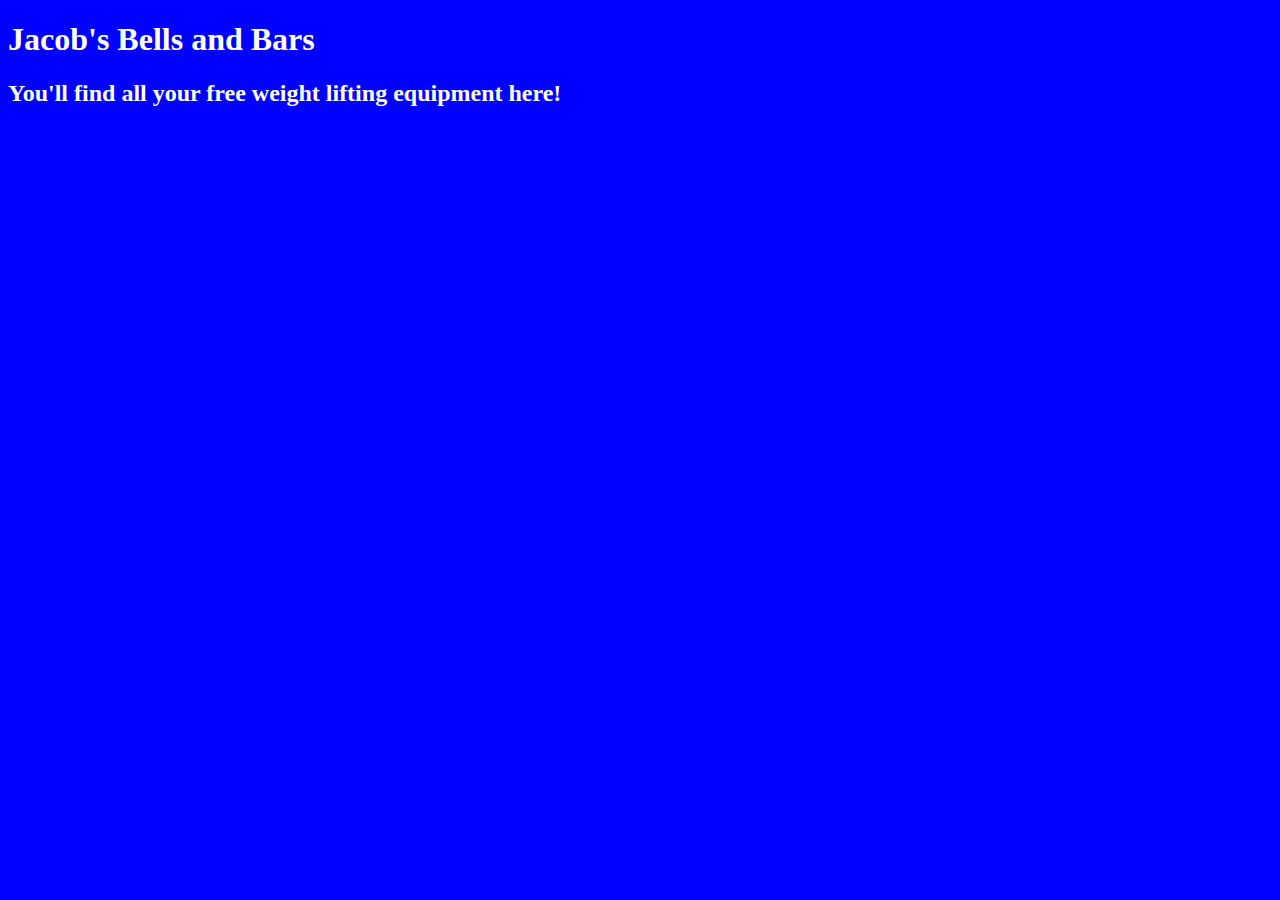
<file: unit_1/index.html>
<!DOCTYPE html>
<html>
    <head>
        <title>

        </title>
    </head>
    <style>

    </style>
    <body>
       <style>
        body {
            background-color: blue;
        }
        h1,h2 {
            color:white;
            outline-color:black;

        }

    </style>
    <h1>
        Jacob's Bells and Bars
    </h1>
    <h2>
        You'll find all your free weight lifting equipment here!
    </h2>

    </body>
</html>
</file>
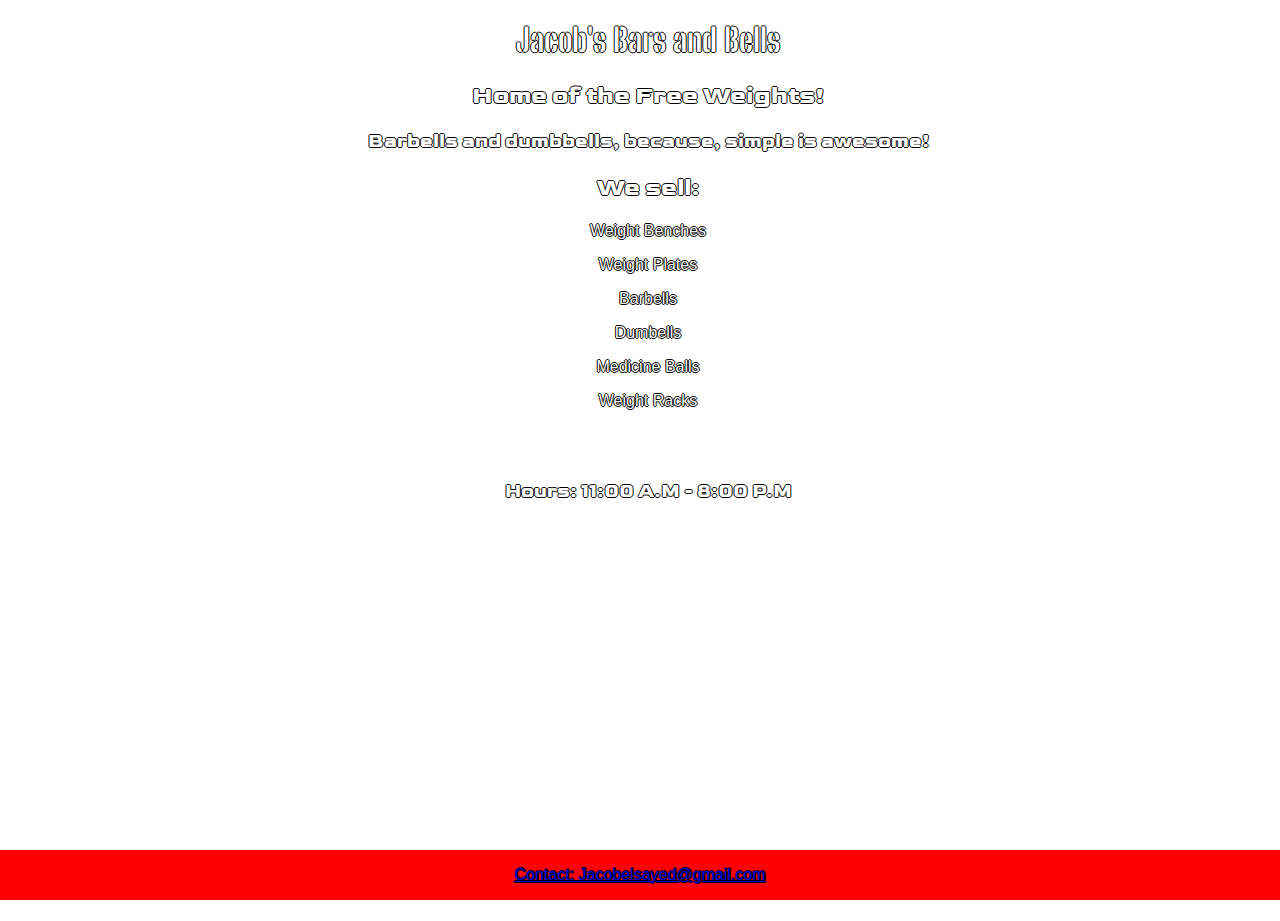
<file: unit_3/index.html>
<!DOCTYPE html>
<html>
    <head>
        <title>Jacob's Bars and Bells</title>
        <link rel="preconnect" href="https://fonts.gstatic.com">
<link href="https://fonts.googleapis.com/css2?family=Open+Sans:ital,wght@1,300&display=swap" rel="stylesheet">
<link rel="preconnect" href="https://fonts.gstatic.com">
<link href="https://fonts.googleapis.com/css2?family=Goldman&display=swap" rel="stylesheet">
<link rel="preconnect" href="https://fonts.gstatic.com">
<link href="https://fonts.googleapis.com/css2?family=Big+Shoulders+Stencil+Text:wght@900&family=Goldman&display=swap" rel="stylesheet">
    </head>
    <body>
      <div class="content-wrapper"></div>
      <div class="text-wrapper"></div>
        <h1>Jacob's Bars and Bells</h1>
        <h2>Home of the Free Weights!
            <h3>Barbells and dumbbells, because, simple is awesome!</h3>
        </h2>
        <h2>We sell:</h2>

        <p><li>Weight Benches</li></p>
        <p><li>Weight Plates</li></p>
        <p><li>Barbells</li></p>
        <p><li>Dumbells</li></p>
        <p><li>Medicine Balls</li></p>
        <p><li>Weight Racks</li></p>
        <br>
        <br>
        <h3>Hours: 11:00 A.M - 8:00 P.M</h3>

        

        <style>
            .footer {
              position: fixed;
              left: 0;
              bottom: 0;
              width: 100%;
              background-color: red;
              color: white;
              text-align: center;
            }
            html, body {
         background: url("https://www.yourworkoutbook.com/wp-content/uploads/2014/03/dumbbell-vs-barbell-bench-press.jpg") no-repeat center center fixed;
         text-align: center;
         background-size: 100% 100%;
      background-position: center;
      color: white;
      font-family: helvetica;
         text-shadow: 1px 0 0 #000, 0 -1px 0 #000, 0 1px 0 #000, -1px 0 0 #000;
         background-repeat: no-repeat;
         width: 100%;
    height: 100%;
    max-width: 100%
    }
    .background
    {
      background: url("https://www.yourworkoutbook.com/wp-content/uploads/2014/03/dumbbell-vs-barbell-bench-press.jpg")



    }

    p {
    color: #fff;
    text-shadow: 1px 0 0 #000, 0 -1px 0 #000, 0 1px 0 #000, -1px 0 0 #000;
}
h1{
  text-shadow: 1px 0 0 #000, 0 -1px 0 #000, 0 1px 0 #000, -1px 0 0 #000;
  font-family: 'Big Shoulders Stencil Text', cursive;
}
h2 {
  text-shadow: 1px 0 0 #000, 0 -1px 0 #000, 0 1px 0 #000, -1px 0 0 #000;
  font-family: 'Goldman', cursive;
  
}
h3 {
  text-shadow: 1px 0 0 #000, 0 -1px 0 #000, 0 1px 0 #000, -1px 0 0 #000;
  font-family: 'Goldman', cursive;
}

 
            </style>
            
            <div class=" container-fluid background"></div>
            <div class="footer">
              <p><a href="#">Contact: Jacobelsayed@gmail.com</a></p>
            </div>
            
    </body>
</html>
</file>
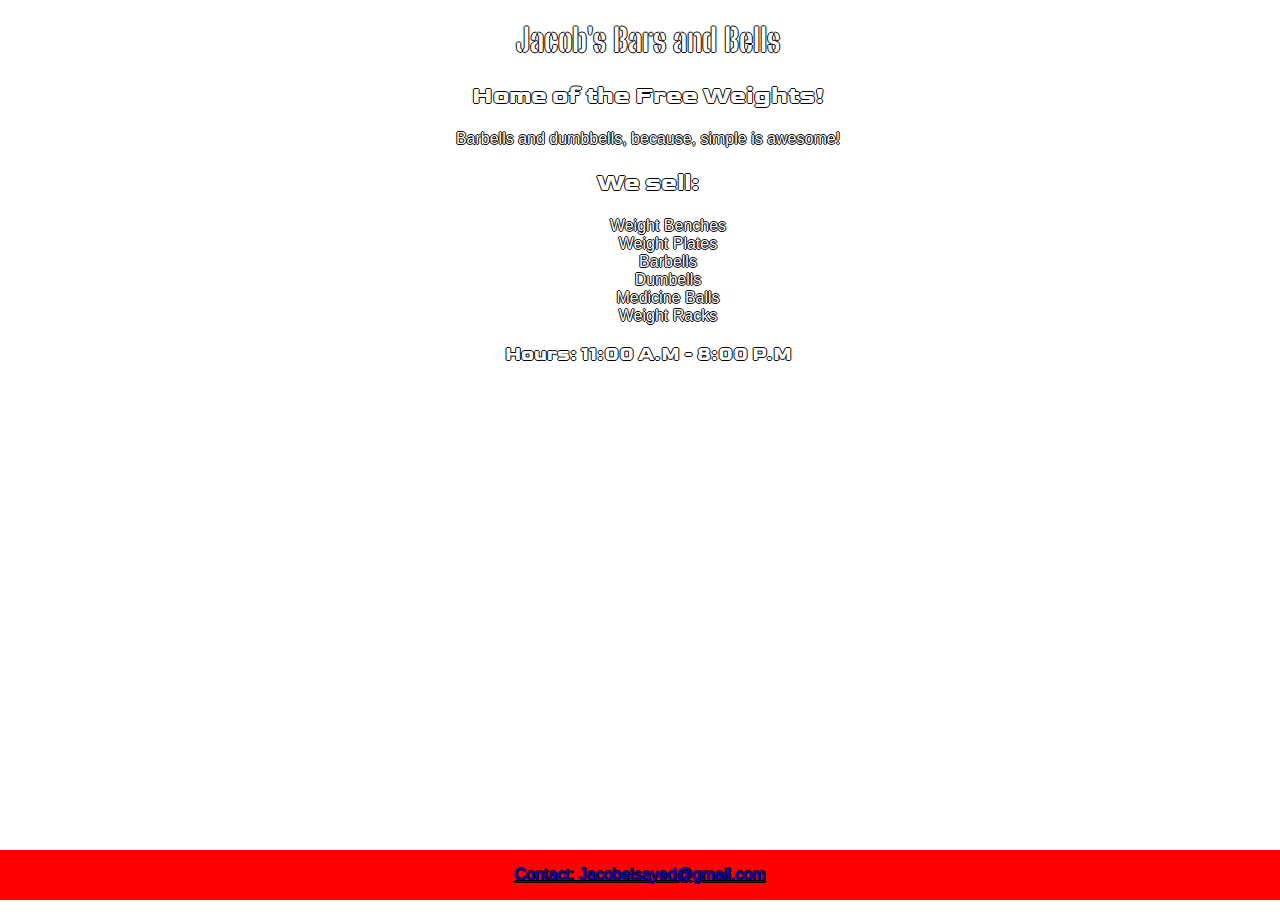
<file: unit_4/index.html>
<!DOCTYPE html>
<html>
    <head>
        <title>Jacob's Bars and Bells</title>
        <link rel="stylesheet" href="style.css">
        <link rel="preconnect" href="https://fonts.gstatic.com">
<link href="https://fonts.googleapis.com/css2?family=Open+Sans:ital,wght@1,300&display=swap" rel="stylesheet">
<link rel="preconnect" href="https://fonts.gstatic.com">
<link href="https://fonts.googleapis.com/css2?family=Goldman&display=swap" rel="stylesheet">
<link rel="preconnect" href="https://fonts.gstatic.com">
<link href="https://fonts.googleapis.com/css2?family=Big+Shoulders+Stencil+Text:wght@900&family=Goldman&display=swap" rel="stylesheet">
    </head>
    <body>

        <h1>Jacob's Bars and Bells</h1>
        <h2>Home of the Free Weights!</h2>
            <p>Barbells and dumbbells, because, simple is awesome!</p>
        <h2>We sell:</h2>
        <ul>
        <li>Weight Benches</li>
        <li>Weight Plates</li>
        <li>Barbells</li>
        <li>Dumbells</li>
        <li>Medicine Balls</li>
        <li>Weight Racks</li>
        </ul>
        <h3>Hours: 11:00 A.M - 8:00 P.M</h3>



        

            <div class=" container-fluid background"></div>
            <div class="footer">
              <p><a href="#">Contact: Jacobelsayed@gmail.com</a></p>
            </div>

    </body>
</html>
</file>
<file: unit_4/style.css>
.footer {
      position: fixed;
      left: 0;
      bottom: 0;
      width: 100%;
      background-color: red;
      color: white;
      text-align: center;
    }
    html, body {
 background: url("https://www.yourworkoutbook.com/wp-content/uploads/2014/03/dumbbell-vs-barbell-bench-press.jpg") no-repeat center center fixed;
 text-align: center;
 background-size: 100% 100%;
background-position: center;
color: white;
font-family: helvetica;
 text-shadow: 1px 0 0 #000, 0 -1px 0 #000, 0 1px 0 #000, -1px 0 0 #000;
 background-repeat: no-repeat;
 width: 100%;
height: 100%;
max-width: 100%
}
.background
{
background: url("https://www.yourworkoutbook.com/wp-content/uploads/2014/03/dumbbell-vs-barbell-bench-press.jpg")



}

p {
color: #fff;
text-shadow: 1px 0 0 #000, 0 -1px 0 #000, 0 1px 0 #000, -1px 0 0 #000;
}
h1{
text-shadow: 1px 0 0 #000, 0 -1px 0 #000, 0 1px 0 #000, -1px 0 0 #000;
font-family: 'Big Shoulders Stencil Text', cursive;
}
h2 {
text-shadow: 1px 0 0 #000, 0 -1px 0 #000, 0 1px 0 #000, -1px 0 0 #000;
font-family: 'Goldman', cursive;

}
h3 {
text-shadow: 1px 0 0 #000, 0 -1px 0 #000, 0 1px 0 #000, -1px 0 0 #000;
font-family: 'Goldman', cursive;
}
</file>
